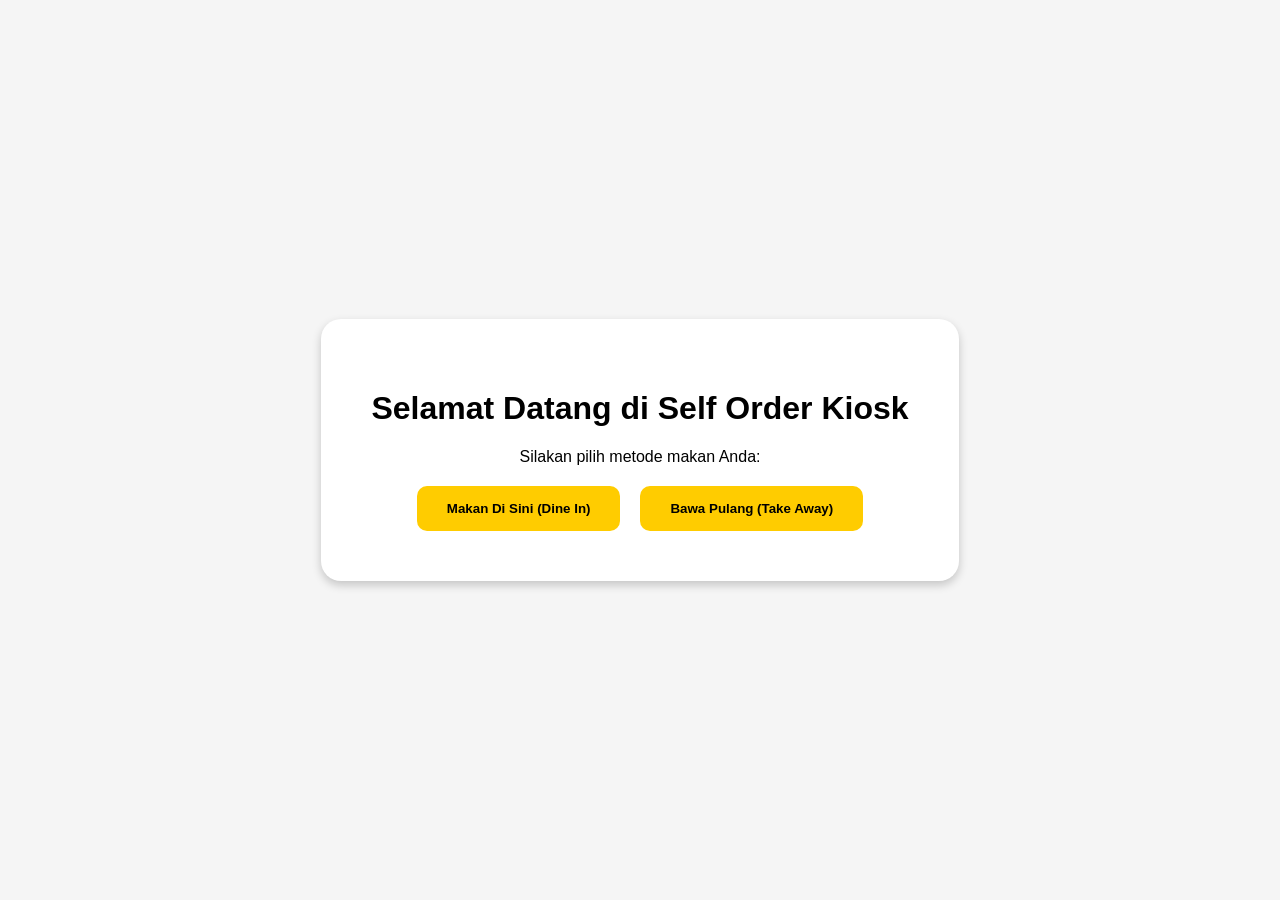
<file: index.html>
<!DOCTYPE html>
<html lang="id">
<head>
  <meta charset="UTF-8">
  <meta name="viewport" content="width=device-width, initial-scale=1.0">
  <title>Selamat Datang - Kiosk Order</title>
  <link rel="stylesheet" href="style.css">
</head>
<body class="landing-body">

  <div class="landing-container">
    <h1>Selamat Datang di Self Order Kiosk</h1>
    <p>Silakan pilih metode makan Anda:</p>
    
    <div class="landing-buttons">
      <button onclick="pilihMetode('Dine In')">Makan Di Sini (Dine In)</button>
      <button onclick="pilihMetode('Take Away')">Bawa Pulang (Take Away)</button>
    </div>
  </div>

  <script>
    function pilihMetode(metode) {
      localStorage.setItem('orderType', metode);
      window.location.href = 'menu.html';
    }
  </script>

</body>
</html>
</file>
<file: style.css>
body{
  margin:0;
  font-family:Arial, sans-serif;
  background:#f5f5f5;
}

header{
  background:#ffcc00;
  padding:20px;
  text-align:center;
  font-size:24px;
  font-weight:bold;
}

.landing-body{
  display:flex;
  justify-content:center;
  align-items:center;
  height:100vh;
}

.landing-container{
  background:white;
  padding:50px;
  border-radius:20px;
  text-align:center;
  box-shadow:0 4px 10px rgba(0,0,0,0.2);
}

.landing-buttons{
  display:flex;
  gap:20px;
  justify-content:center;
  margin-top:20px;
}

.landing-buttons button{
  padding:15px 30px;
  border:none;
  border-radius:10px;
  background:#ffcc00;
  font-weight:bold;
  cursor:pointer;
}

.category-title{
  padding-left:20px;
}

.menu-container{
  display:flex;
  flex-wrap:wrap;
  gap:20px;
  padding:20px;
}

.card{
  background:white;
  width:220px;
  border-radius:15px;
  overflow:hidden;
  box-shadow:0 4px 10px rgba(0,0,0,0.1);
  text-align:center;
  padding-bottom:15px;
}

.card img{
  width:100%;
  height:140px;
  object-fit:cover;
}

.card button{
  background:#ffcc00;
  border:none;
  padding:10px 20px;
  border-radius:10px;
  cursor:pointer;
  font-weight:bold;
}

.cart{
  position:fixed;
  right:20px;
  bottom:20px;
  background:white;
  width:320px;
  padding:20px;
  border-radius:15px;
  box-shadow:0 4px 10px rgba(0,0,0,0.2);
}

.cart-item{
  display:flex;
  justify-content:space-between;
  align-items:center;
  margin-bottom:10px;
}

.qty-control{
  display:flex;
  align-items:center;
  gap:10px;
}

.qty-control button{
  width:30px;
  height:30px;
  border:none;
  background:#ffcc00;
  border-radius:5px;
  cursor:pointer;
}

.checkout{
  width:100%;
  background:#28a745;
  color:white;
  border:none;
  padding:12px;
  border-radius:10px;
  cursor:pointer;
}

.payment-modal{
  position:fixed;
  top:0;
  left:0;
  width:100%;
  height:100%;
  background:rgba(0,0,0,0.6);
  display:none;
  justify-content:center;
  align-items:center;
}

.payment-content{
  background:white;
  padding:30px;
  border-radius:20px;
  text-align:center;
}

.qris-img{
  width:250px;
  margin:20px 0;
}

.payment-content button{
  background:#28a745;
  color:white;
  border:none;
  padding:12px 20px;
  border-radius:10px;
  cursor:pointer;
}

.kitchen-top{
  display:flex;
  gap:10px;
  padding:20px;
}

.kitchen-top button{
  padding:12px 20px;
  border:none;
  border-radius:10px;
  background:#ffcc00;
  cursor:pointer;
  font-weight:bold;
}

.section-title{
  padding-left:20px;
}

#orders,
#completed-orders{
  display:flex;
  flex-wrap:wrap;
  gap:20px;
  padding:20px;
}

.order-card{
  background:white;
  width:350px;
  padding:20px;
  border-radius:15px;
  box-shadow:0 4px 10px rgba(0,0,0,0.2);
}

.order-card table{
  width:100%;
  border-collapse:collapse;
}

.order-card th,
.order-card td{
  border:1px solid #ccc;
  padding:10px;
}

.order-card th{
  background:#ffcc00;
}

.done-btn{
  margin-top:15px;
  width:100%;
  padding:12px;
  border:none;
  border-radius:10px;
  background:#28a745;
  color:white;
  cursor:pointer;
}

@media(max-width:768px){

  .cart{
    position:static;
    width:90%;
    margin:20px auto;
  }

}
</file>
